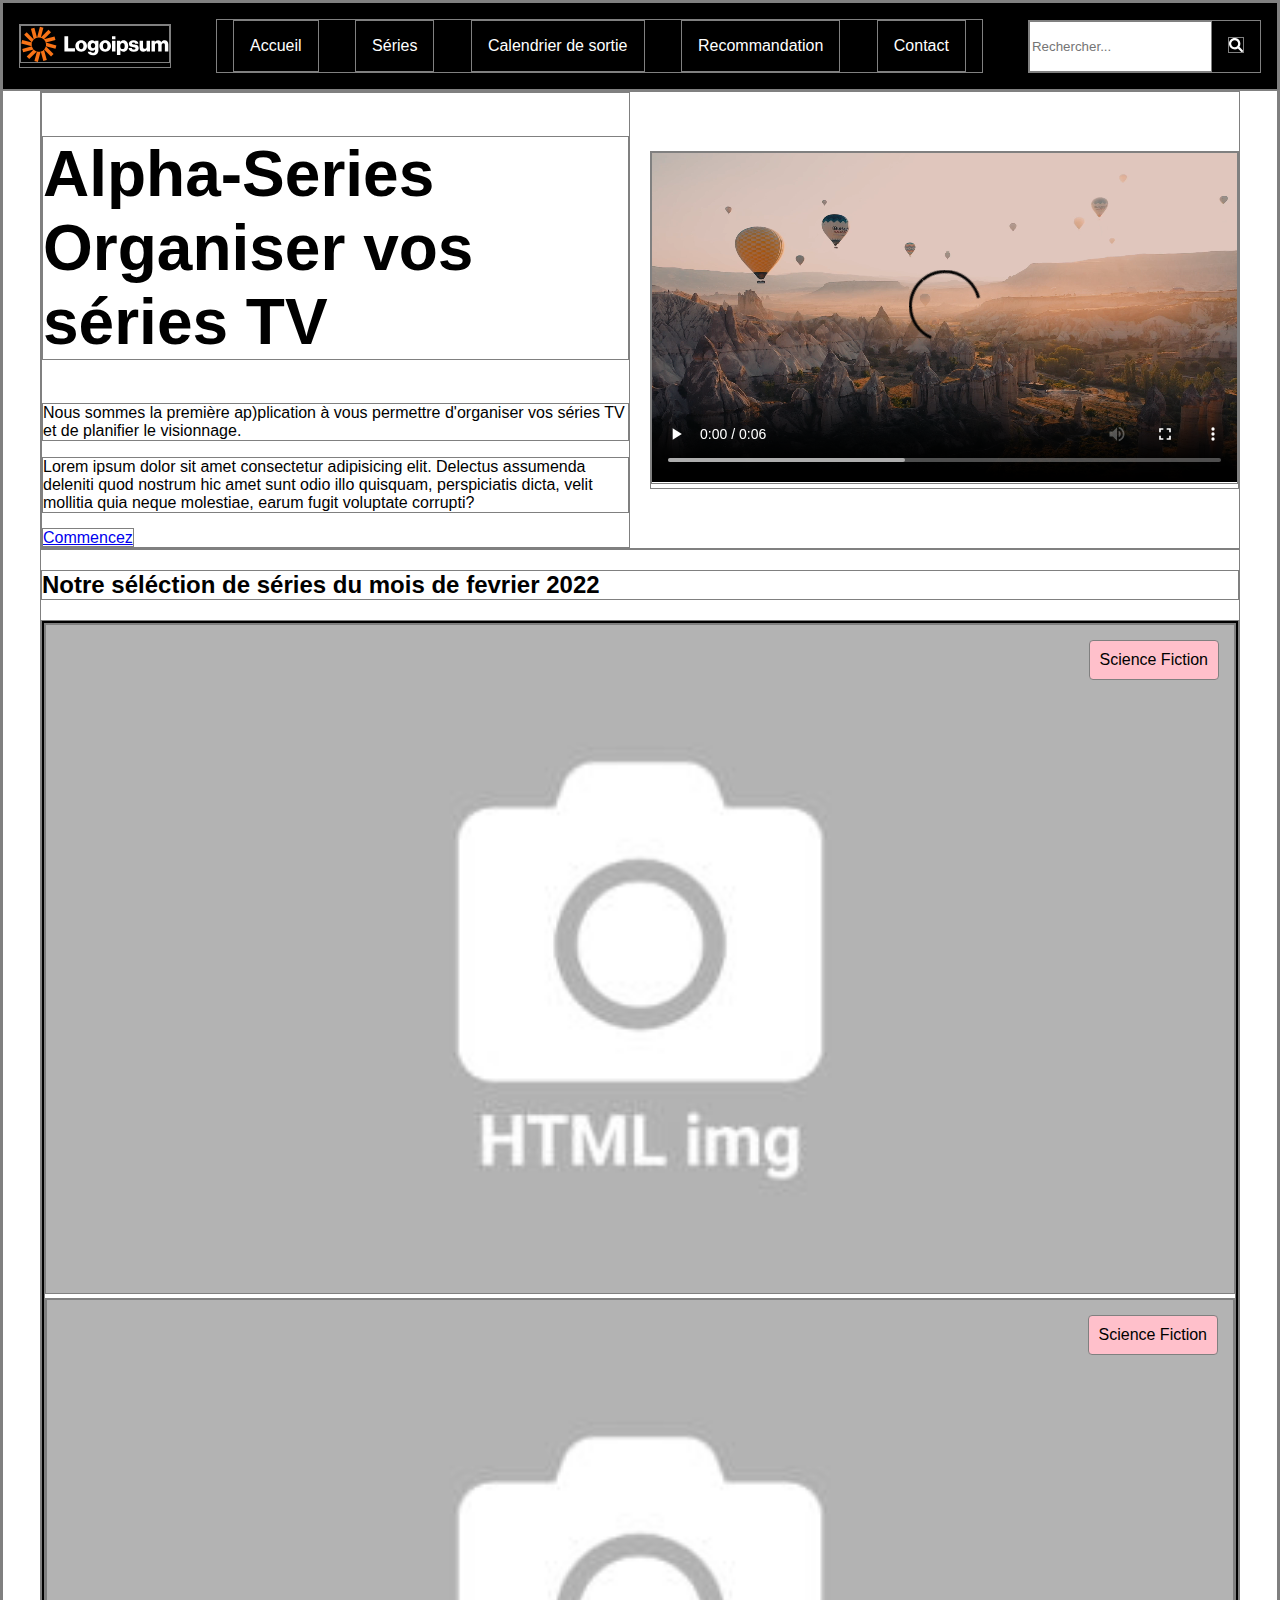
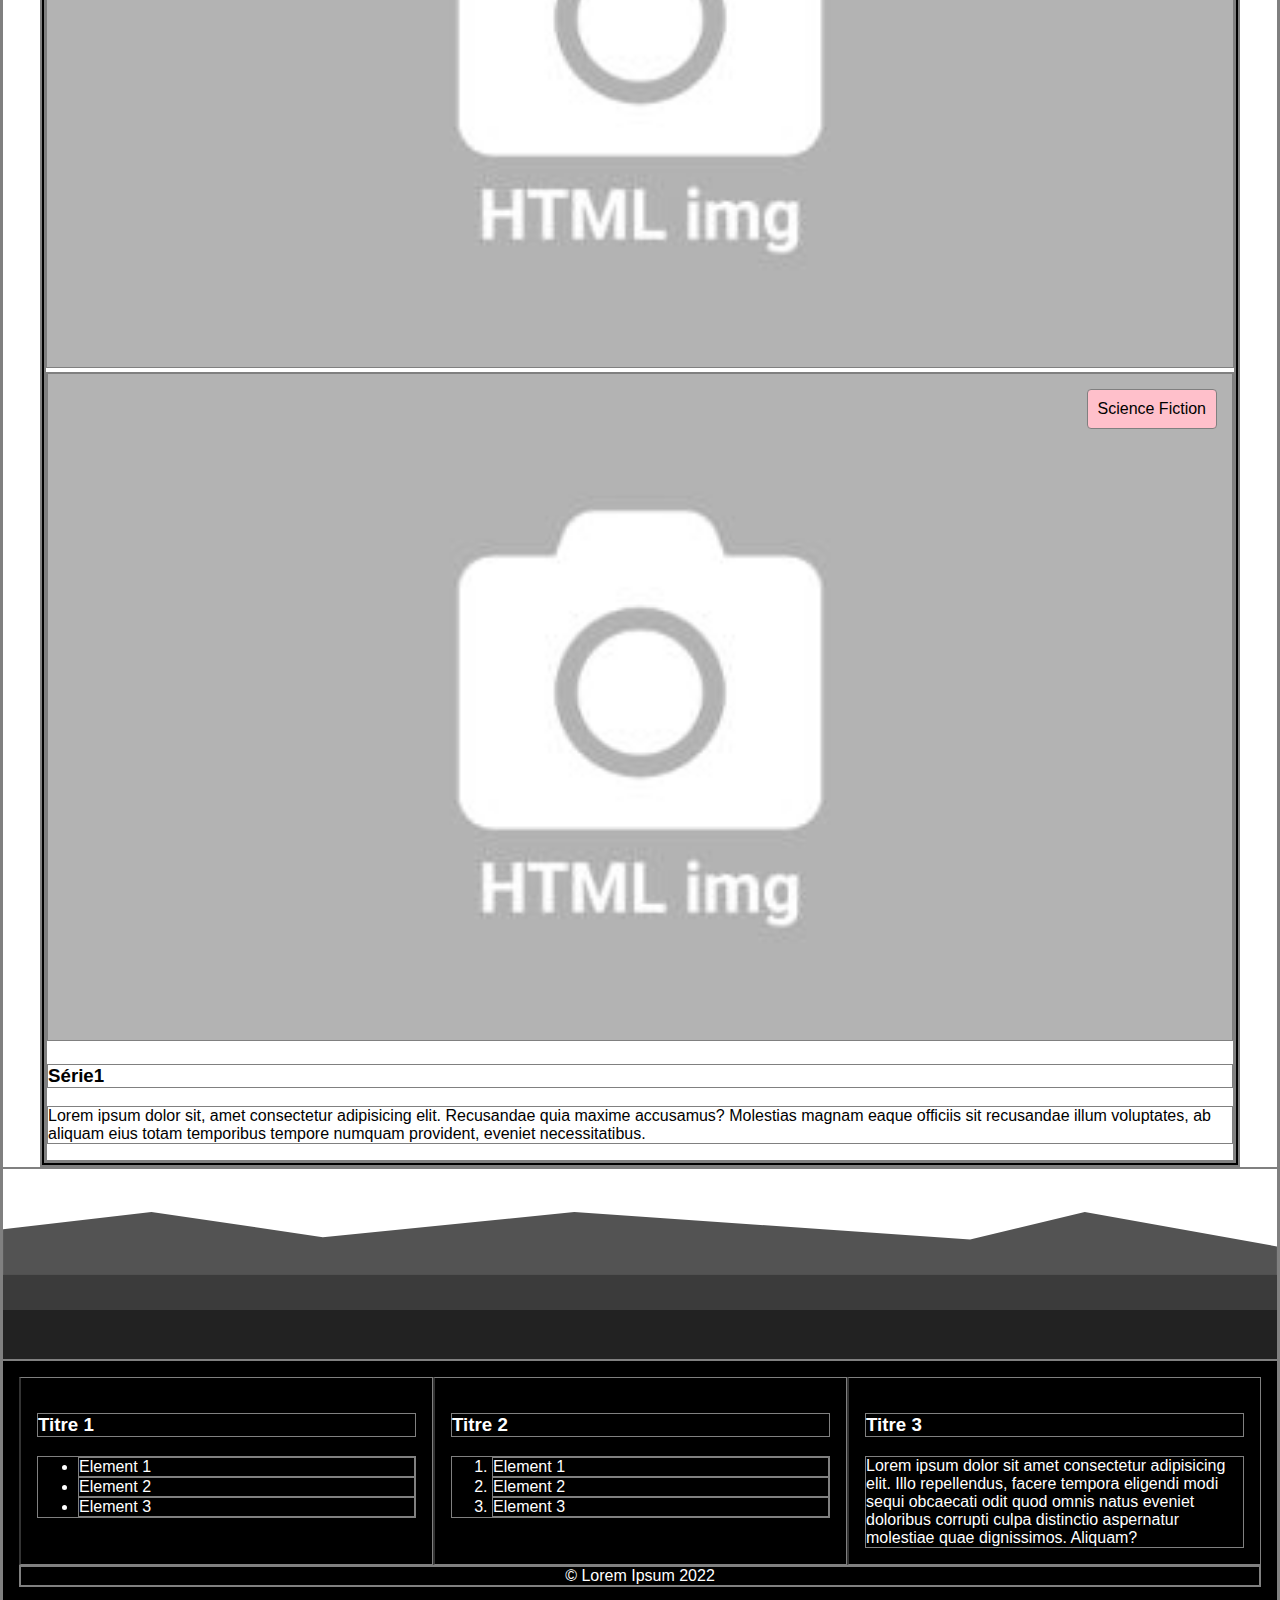
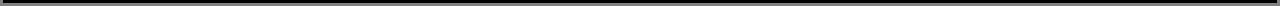
<file: index.html>
<!DOCTYPE html>
<html lang="fr">

<head>
    <!-- Infos pour le navigateur -->
    <meta charset="UTF-8">
    <meta http-equiv="X-UA-Compatible" content="IE=edge">
    <meta name="viewport" content="width=device-width, initial-scale=1.0">
<!--SEO Meta description-->
<meta name="description".content="Regardez toutes vos series prefereés sur BetaSérie. Planifier le visionnage des maintenant" />


    <!-- SEO Titrte de l'onglet entre 4 et 5 chars (caracteres) -->
    <title>Alpha-Series Organiser vos séries TV</title>
    <link rel="stylesheet" href="./css/style.css">

</head>

<body>

    <!-- Début du site ici -->
    <header class="d-flex jc-sb ai-c wrap ">
        <div>
            <img id="logo" src="./images/logoipsum-logo-55.svg" alt="logo" width="168" height="41">
            
        </div>
        <nav>
            <a href="index.html">Accueil</a>
            <a href="series.html">Séries</a>
            <a href="calendrier-de-sortie.html">Calendrier de sortie</a>
            <a href="recommandation.html">Recommandation</a>
            <a href="contact.html">Contact</a>
        </nav>
        <form class="d-flex">
            <input type="text" placeholder="Rechercher...">
            <button class="search">
                <img class="icon" src="./images/magnifying-glass-solid.svg" alt="Search"> 
            </button>
        </form>
    </header>
    <main>
        <section class="d-flex wrap g-1 w-1200 m-auto jc-sa ai-c">
            <div class="col">
                <!--SEO-->
                <h1>Alpha-Series<br>Organiser vos séries TV</h1>
                <p>Nous sommes la première ap)plication à vous permettre d'organiser vos séries TV et de planifier le visionnage.</p>
                <p>Lorem ipsum dolor sit amet consectetur adipisicing elit. Delectus assumenda deleniti quod nostrum hic
                    amet sunt odio illo quisquam, perspiciatis dicta, velit mollitia quia neque molestiae, earum fugit
                    voluptate corrupti?</p>
                <a href="#">Commencez</a>
                
            </div>
            <div class="col">
                <video controls src="./videos/balloon.mp4"></video>
            </div>
        </section>
<section class="w-1200 m-auto">
<h2>Notre séléction de séries du mois de fevrier 2022</h2>
<div class="d-flex wrap g-1 jc-sa">

    <article class="col">
        <div class="relative">

        <!--Mettre pour les Images width and height-->
        <img src="./images/placeholder-photo-400x225.jpg" alt="photo de substitution" width="1920"width="400" height="225" loading="lazy">
        
        <div class="categorie">
            Science Fiction 

        </div>
        <div class="relative">

            <!--Mettre pour les Images width and height-->
            <img src="./images/placeholder-photo-400x225.jpg" alt="photo de substitution" width="1920"width="400" height="225" loading="lazy">
            
            <div class="categorie">
                Science Fiction 
    
            </div>
            <div class="relative">

                <!--Mettre pour les Images width and height-->
                <img src="./images/placeholder-photo-400x225.jpg" alt="photo de substitution" width="1920"width="400" height="225" loading="lazy">
                
                <div class="categorie">
                    Science Fiction 
        
                </div>
        
    

       
        <h3>Série1</h3> 
        <p>Lorem ipsum dolor sit, amet consectetur adipisicing elit. Recusandae quia maxime accusamus? Molestias magnam eaque officiis sit recusandae illum voluptates, ab aliquam eius totam temporibus tempore numquam provident, eveniet necessitatibus.</p>
    
    </article>

 


</div>





</section>

    </main>
    <div id="mountain">

    </div>

    <footer class="d-flex wrap">

        <section class="footer-section">
            <h3>Titre 1</h3>
            <ul>
                <li>Element 1</li>
                <li>Element 2</li>
                <li>Element 3</li>
            </ul>
        </section>

        <section class="footer-section">
            <h3>Titre 2</h3>
            <ol>
                <li>Element 1</li>
                <li>Element 2</li>
                <li>Element 3</li>
            </ol>
        </section>

        <section class="footer-section">
            <h3>Titre 3</h3>
            <p>Lorem ipsum dolor sit amet consectetur adipisicing elit. Illo repellendus, facere tempora eligendi modi
                sequi obcaecati odit quod omnis natus eveniet doloribus corrupti culpa distinctio aspernatur molestiae
                quae dignissimos. Aliquam?</p>
        </section>

        <div class="w-full">
            <p class="text-c"> &copy; Lorem Ipsum 2022 </p>
        </div>

    </footer>

</body>

</html>
</file>
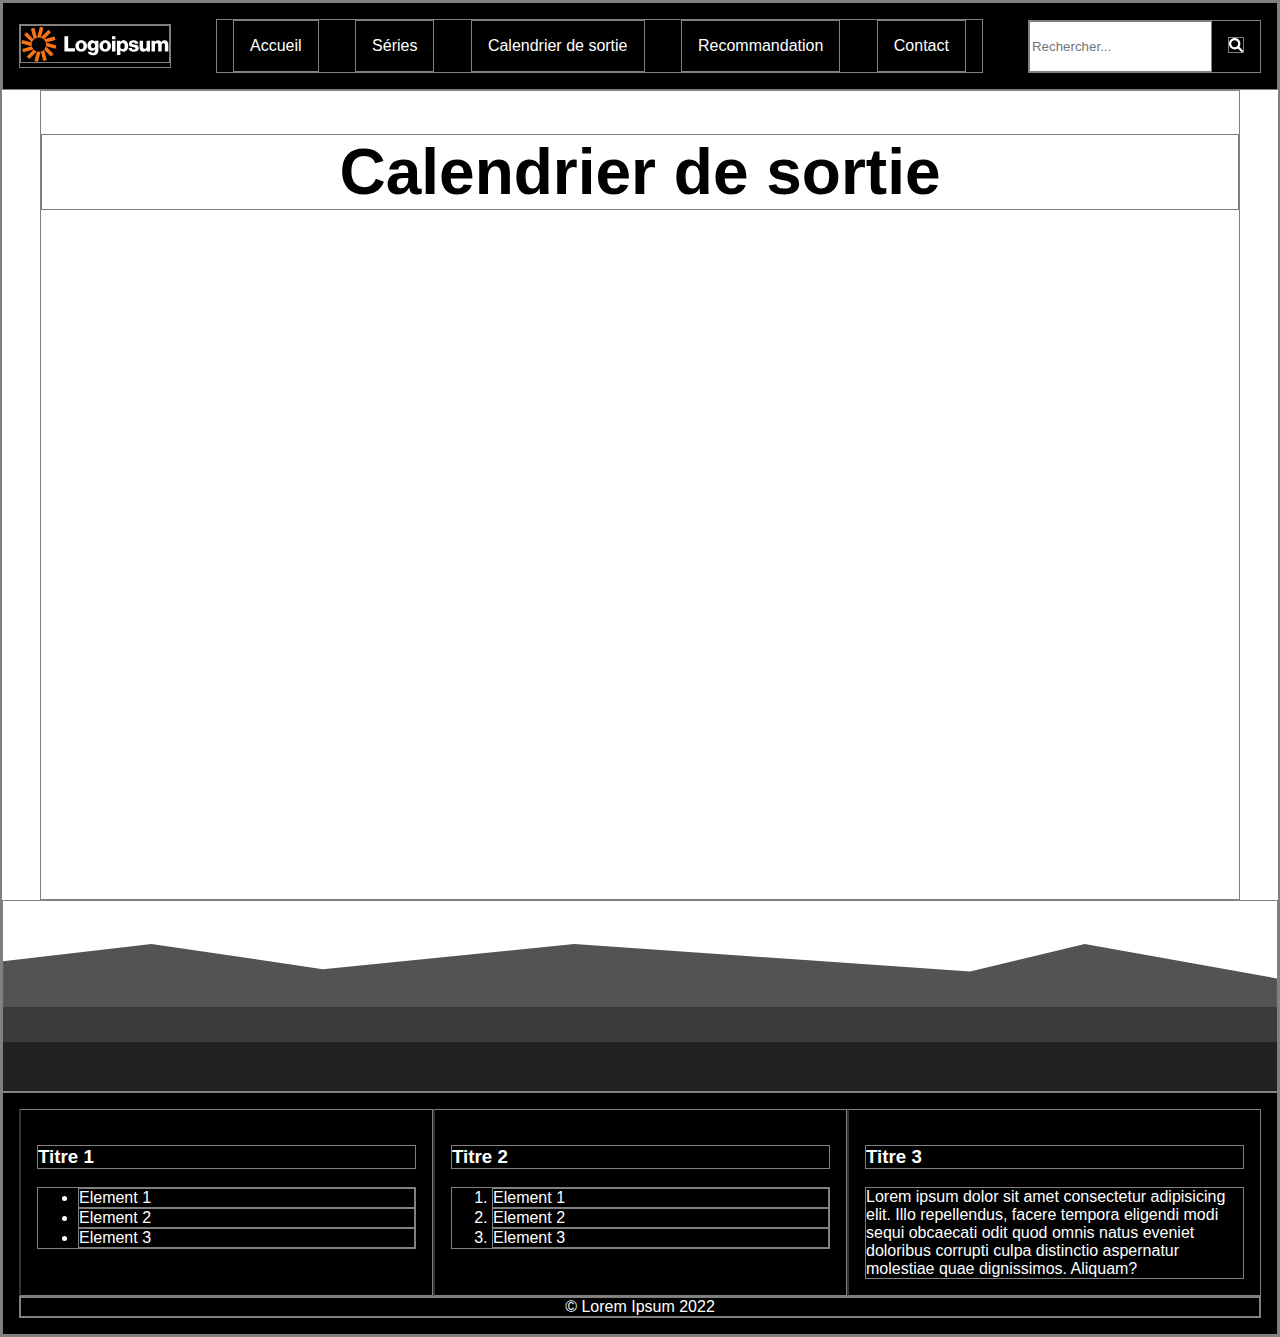
<file: calendrier-de-sortie.html>
<!DOCTYPE html>
<html lang="fr">

<head>
    <!-- Infos pour le navigateur -->
    <meta charset="UTF-8">
    <meta http-equiv="X-UA-Compatible" content="IE=edge">
    <meta name="viewport" content="width=device-width, initial-scale=1.0">
    <title>Calendrier de sortie</title>
    <link rel="stylesheet" href="./css/style.css">

</head>

<body>
    <!-- Début du site ici -->
    <header class="d-flex jc-sb ai-c wrap">
        <div>
            <img id="logo" src="./images/logoipsum-logo-55.svg" alt="Logo">
        </div>
        <nav>
            <a href="index.html">Accueil</a>
            <a href="series.html">Séries</a>
            <a href="calendrier-de-sortie.html">Calendrier de sortie</a>
            <a href="recommandation.html">Recommandation</a>
            <a href="contact.html">Contact</a>
        </nav>
        <form class="d-flex">
            <input type="text" placeholder="Rechercher...">
            <button class="search">
                <img class="icon" src="./images/magnifying-glass-solid.svg" alt="Search">
            </button>
        </form>
    </header>
    <main class="w-1200 m-auto">
        <h1 class="text-c">Calendrier de sortie</h1>


    </main>
    <div id="mountain">

    </div>

    <footer class="d-flex wrap">

        <section class="footer-section">
            <h3>Titre 1</h3>
            <ul>
                <li>Element 1</li>
                <li>Element 2</li>
                <li>Element 3</li>
            </ul>
        </section>

        <section class="footer-section">
            <h3>Titre 2</h3>
            <ol>
                <li>Element 1</li>
                <li>Element 2</li>
                <li>Element 3</li>
            </ol>
        </section>

        <section class="footer-section">
            <h3>Titre 3</h3>
            <p>Lorem ipsum dolor sit amet consectetur adipisicing elit. Illo repellendus, facere tempora eligendi modi
                sequi obcaecati odit quod omnis natus eveniet doloribus corrupti culpa distinctio aspernatur molestiae
                quae dignissimos. Aliquam?</p>
        </section>

        <div class="w-full">
            <p class="text-c"> &copy; Lorem Ipsum 2022 </p>
        </div>

    </footer>

</body>

</html>
</file>
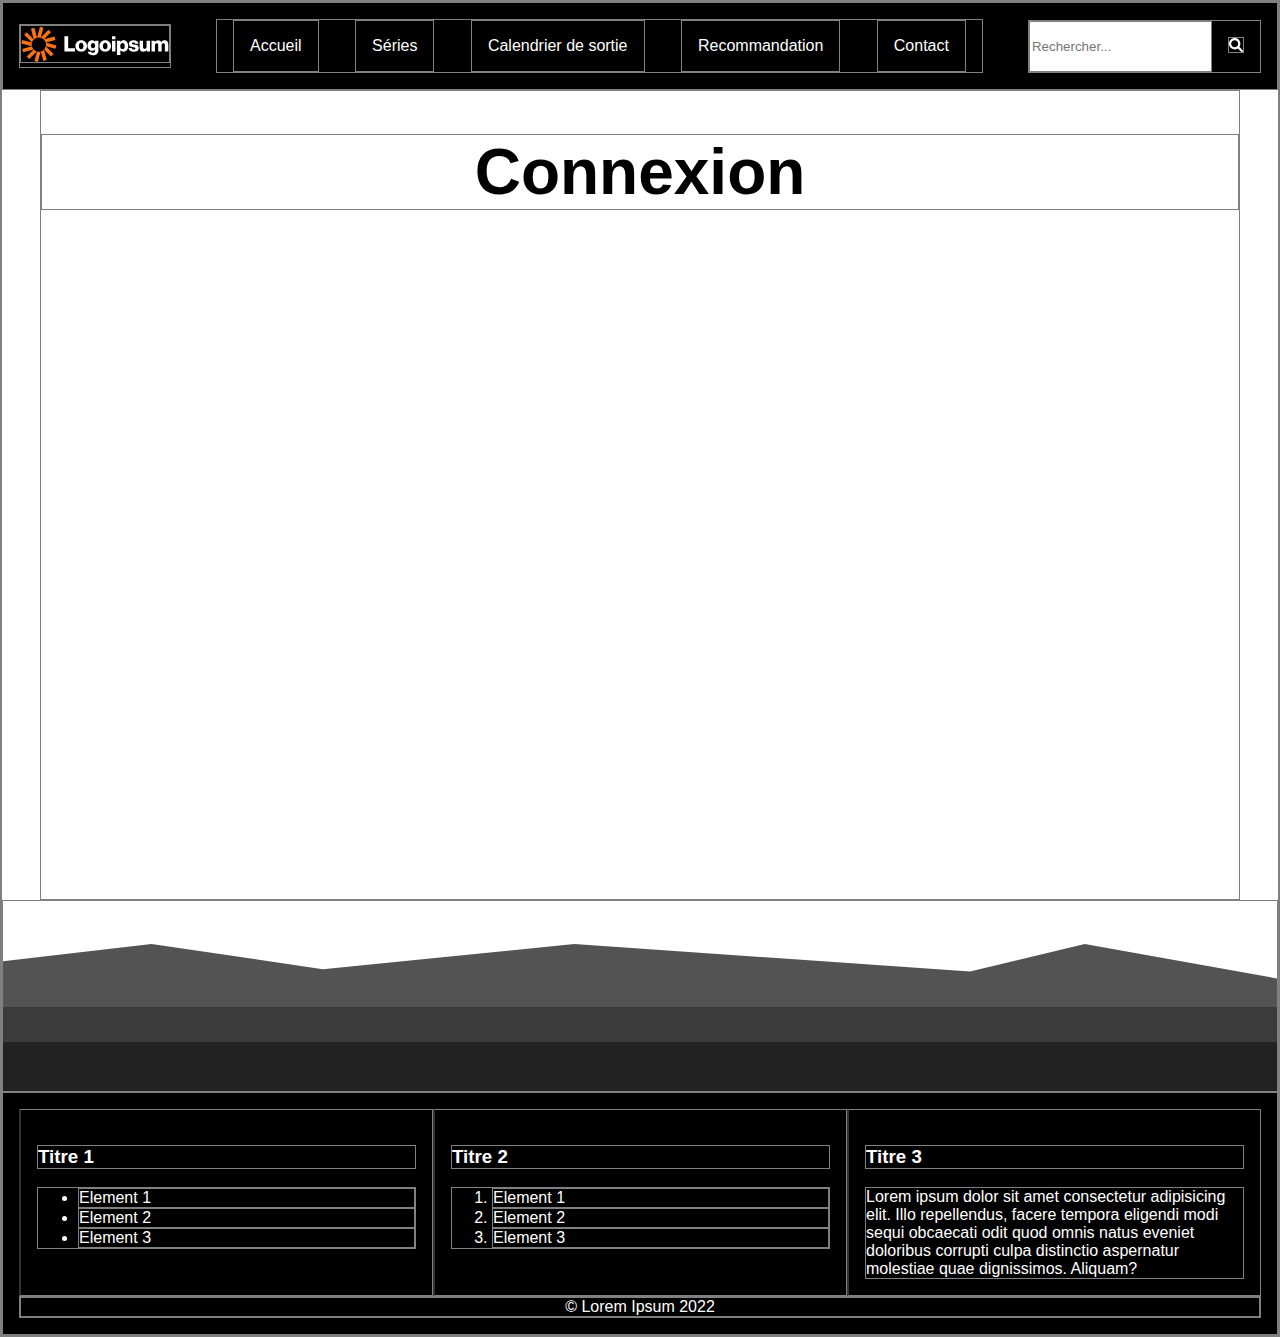
<file: connexion.html>
<!DOCTYPE html>
<html lang="fr">

<head>
    <!-- Infos pour le navigateur -->
    <meta charset="UTF-8">
    <meta http-equiv="X-UA-Compatible" content="IE=edge">
    <meta name="viewport" content="width=device-width, initial-scale=1.0">
    <title>Connexion</title>
    <link rel="stylesheet" href="./css/style.css">

</head>

<body>
    <!-- Début du site ici -->
    <header class="d-flex jc-sb ai-c wrap">
        <div>
            <img id="logo" src="./images/logoipsum-logo-55.svg" alt="Logo">
        </div>
        <nav>
            <a href="index.html">Accueil</a>
            <a href="series.html">Séries</a>
            <a href="calendrier-de-sortie.html">Calendrier de sortie</a>
            <a href="recommandation.html">Recommandation</a>
            <a href="contact.html">Contact</a>
        </nav>
        <form class="d-flex">
            <input type="text" placeholder="Rechercher...">
            <button class="search">
                <img class="icon" src="./images/magnifying-glass-solid.svg" alt="Search">
            </button>
        </form>
    </header>
    <main class="w-1200 m-auto">
        <h1 class="text-c">Connexion</h1>

    </main>
    <div id="mountain">

    </div>

    <footer class="d-flex wrap">

        <section class="footer-section">
            <h3>Titre 1</h3>
            <ul>
                <li>Element 1</li>
                <li>Element 2</li>
                <li>Element 3</li>
            </ul>
        </section>

        <section class="footer-section">
            <h3>Titre 2</h3>
            <ol>
                <li>Element 1</li>
                <li>Element 2</li>
                <li>Element 3</li>
            </ol>
        </section>

        <section class="footer-section">
            <h3>Titre 3</h3>
            <p>Lorem ipsum dolor sit amet consectetur adipisicing elit. Illo repellendus, facere tempora eligendi modi
                sequi obcaecati odit quod omnis natus eveniet doloribus corrupti culpa distinctio aspernatur molestiae
                quae dignissimos. Aliquam?</p>
        </section>

        <div class="w-full">
            <p class="text-c"> &copy; Lorem Ipsum 2022 </p>
        </div>

    </footer>

</body>

</html>
</file>
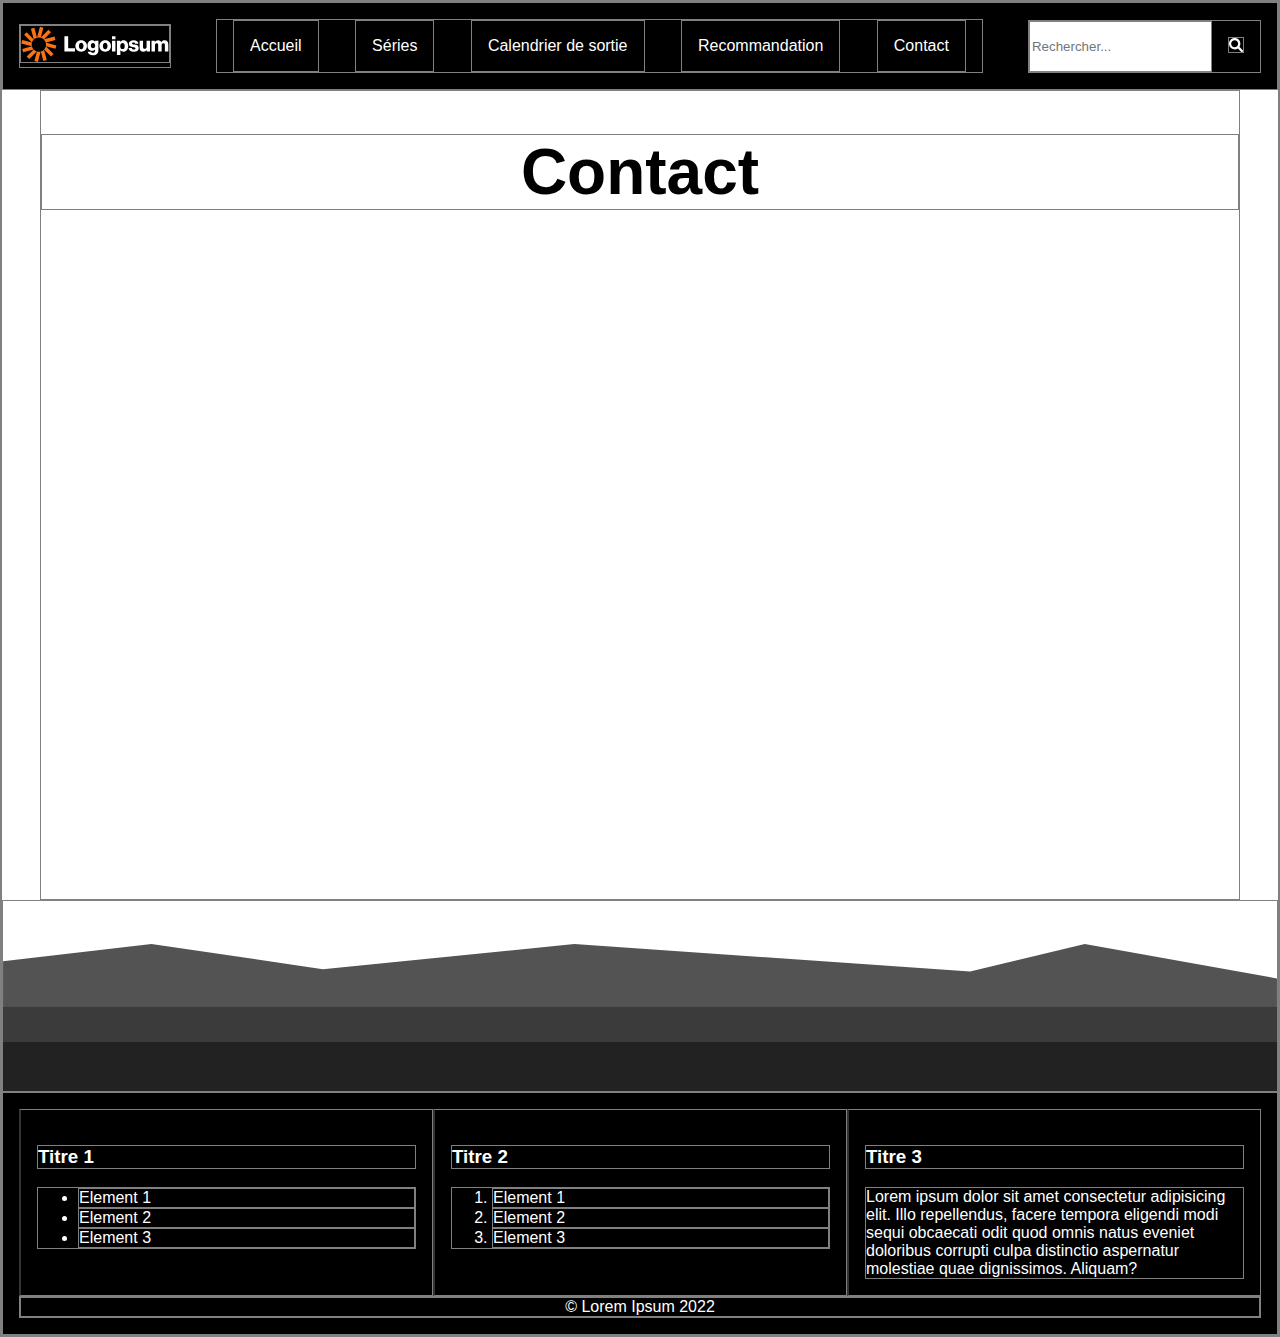
<file: contact.html>
<!DOCTYPE html>
<html lang="fr">

<head>
    <!-- Infos pour le navigateur -->
    <meta charset="UTF-8">
    <meta http-equiv="X-UA-Compatible" content="IE=edge">
    <meta name="viewport" content="width=device-width, initial-scale=1.0">
    <title>Séries</title>
    <link rel="stylesheet" href="./css/style.css">

</head>

<body>
    <!-- Début du site ici -->
    <header class="d-flex jc-sb ai-c wrap">
        <div>
            <img id="logo" src="./images/logoipsum-logo-55.svg" alt="Logo">
        </div>
        <nav>
            <a href="index.html">Accueil</a>
            <a href="series.html">Séries</a>
            <a href="calendrier-de-sortie.html">Calendrier de sortie</a>
            <a href="recommandation.html">Recommandation</a>
            <a href="contact.html">Contact</a>
        </nav>
        <form class="d-flex">
            <input type="text" placeholder="Rechercher...">
            <button class="search">
                <img class="icon" src="./images/magnifying-glass-solid.svg" alt="Search">
            </button>
        </form>
    </header>
    <main class="w-1200 m-auto">
        <h1 class="text-c">Contact</h1>


    </main>
    <div id="mountain">

    </div>

    <footer class="d-flex wrap">

        <section class="footer-section">
            <h3>Titre 1</h3>
            <ul>
                <li>Element 1</li>
                <li>Element 2</li>
                <li>Element 3</li>
            </ul>
        </section>

        <section class="footer-section">
            <h3>Titre 2</h3>
            <ol>
                <li>Element 1</li>
                <li>Element 2</li>
                <li>Element 3</li>
            </ol>
        </section>

        <section class="footer-section">
            <h3>Titre 3</h3>
            <p>Lorem ipsum dolor sit amet consectetur adipisicing elit. Illo repellendus, facere tempora eligendi modi
                sequi obcaecati odit quod omnis natus eveniet doloribus corrupti culpa distinctio aspernatur molestiae
                quae dignissimos. Aliquam?</p>
        </section>

        <div class="w-full">
            <p class="text-c"> &copy; Lorem Ipsum 2022 </p>
        </div>

    </footer>

</body>

</html>
</file>
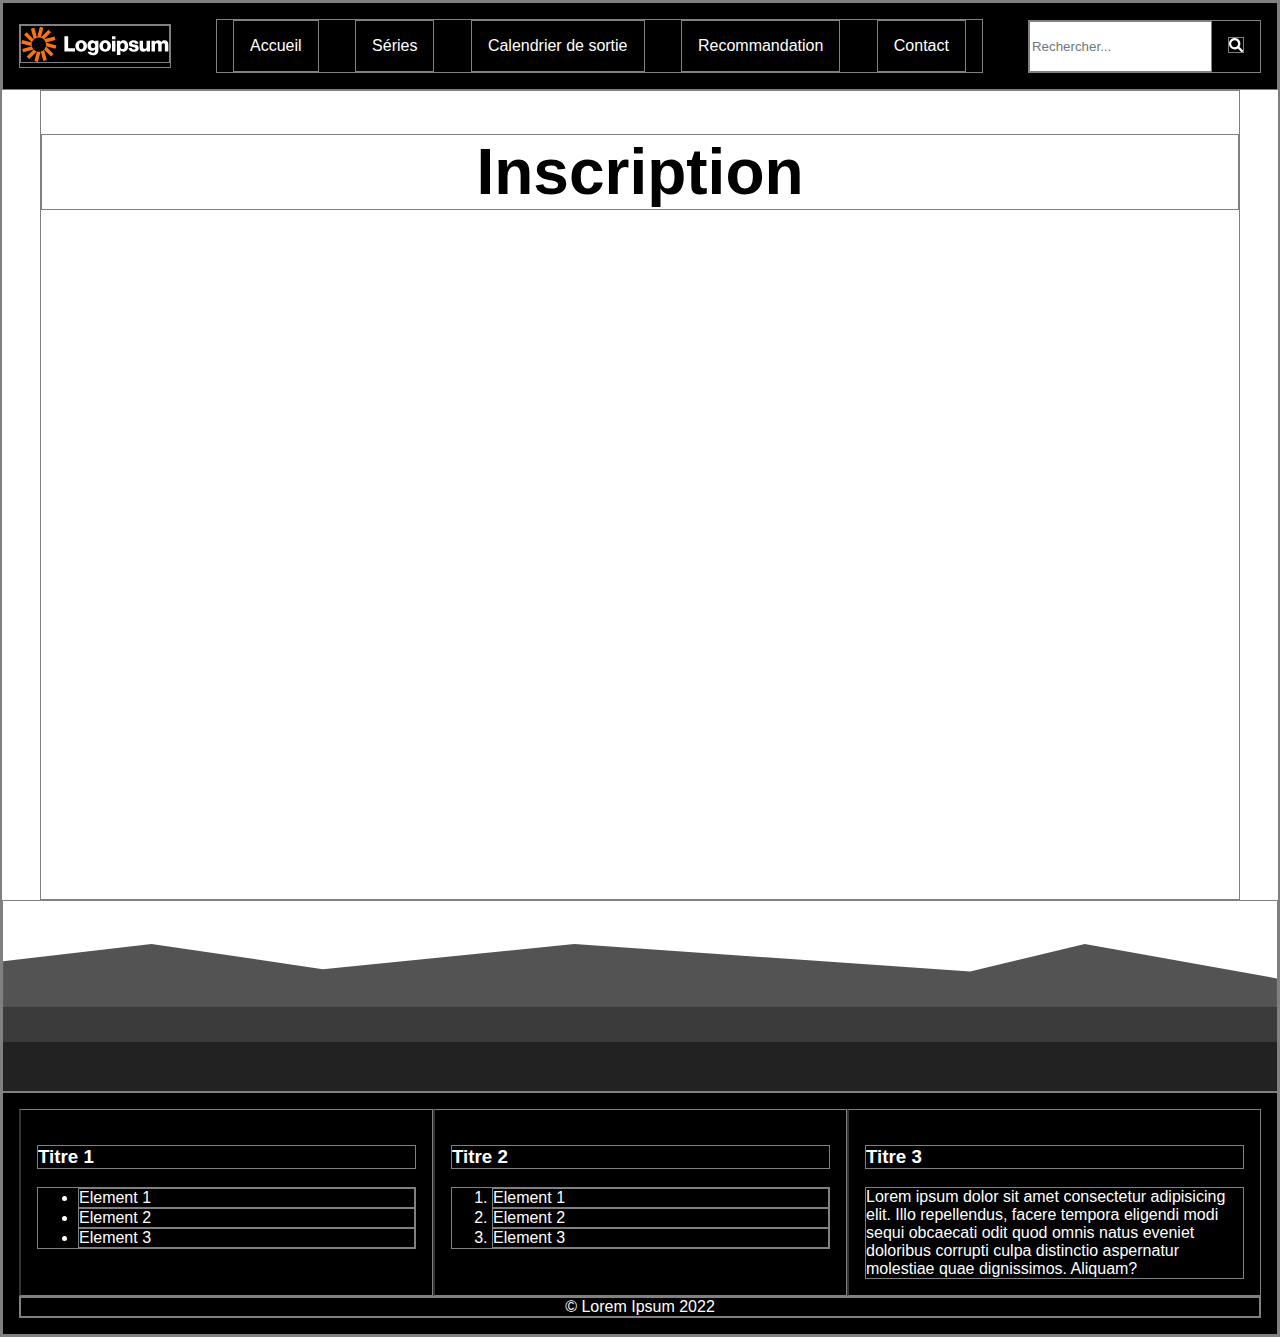
<file: inscripton.html>
<!DOCTYPE html>
<html lang="fr">

<head>
    <!-- Infos pour le navigateur -->
    <meta charset="UTF-8">
    <meta http-equiv="X-UA-Compatible" content="IE=edge">
    <meta name="viewport" content="width=device-width, initial-scale=1.0">
    <title>Inscription</title>
    <link rel="stylesheet" href="./css/style.css">

</head>

<body>
    <!-- Début du site ici -->
    <header class="d-flex jc-sb ai-c wrap">
        <div>
            <img id="logo" src="./images/logoipsum-logo-55.svg" alt="Logo">
        </div>
        <nav>
            <a href="index.html">Accueil</a>
            <a href="series.html">Séries</a>
            <a href="calendrier-de-sortie.html">Calendrier de sortie</a>
            <a href="recommandation.html">Recommandation</a>
            <a href="contact.html">Contact</a>
        </nav>
        <form class="d-flex">
            <input type="text" placeholder="Rechercher...">
            <button class="search">
                <img class="icon" src="./images/magnifying-glass-solid.svg" alt="Search">
            </button>
        </form>
    </header>
    <main class="w-1200 m-auto">
        <h1 class="text-c">Inscription</h1>

    </main>
    <div id="mountain">

    </div>

    <footer class="d-flex wrap">

        <section class="footer-section">
            <h3>Titre 1</h3>
            <ul>
                <li>Element 1</li>
                <li>Element 2</li>
                <li>Element 3</li>
            </ul>
        </section>

        <section class="footer-section">
            <h3>Titre 2</h3>
            <ol>
                <li>Element 1</li>
                <li>Element 2</li>
                <li>Element 3</li>
            </ol>
        </section>

        <section class="footer-section">
            <h3>Titre 3</h3>
            <p>Lorem ipsum dolor sit amet consectetur adipisicing elit. Illo repellendus, facere tempora eligendi modi
                sequi obcaecati odit quod omnis natus eveniet doloribus corrupti culpa distinctio aspernatur molestiae
                quae dignissimos. Aliquam?</p>
        </section>

        <div class="w-full">
            <p class="text-c"> &copy; Lorem Ipsum 2022 </p>
        </div>

    </footer>

</body>

</html>
</file>
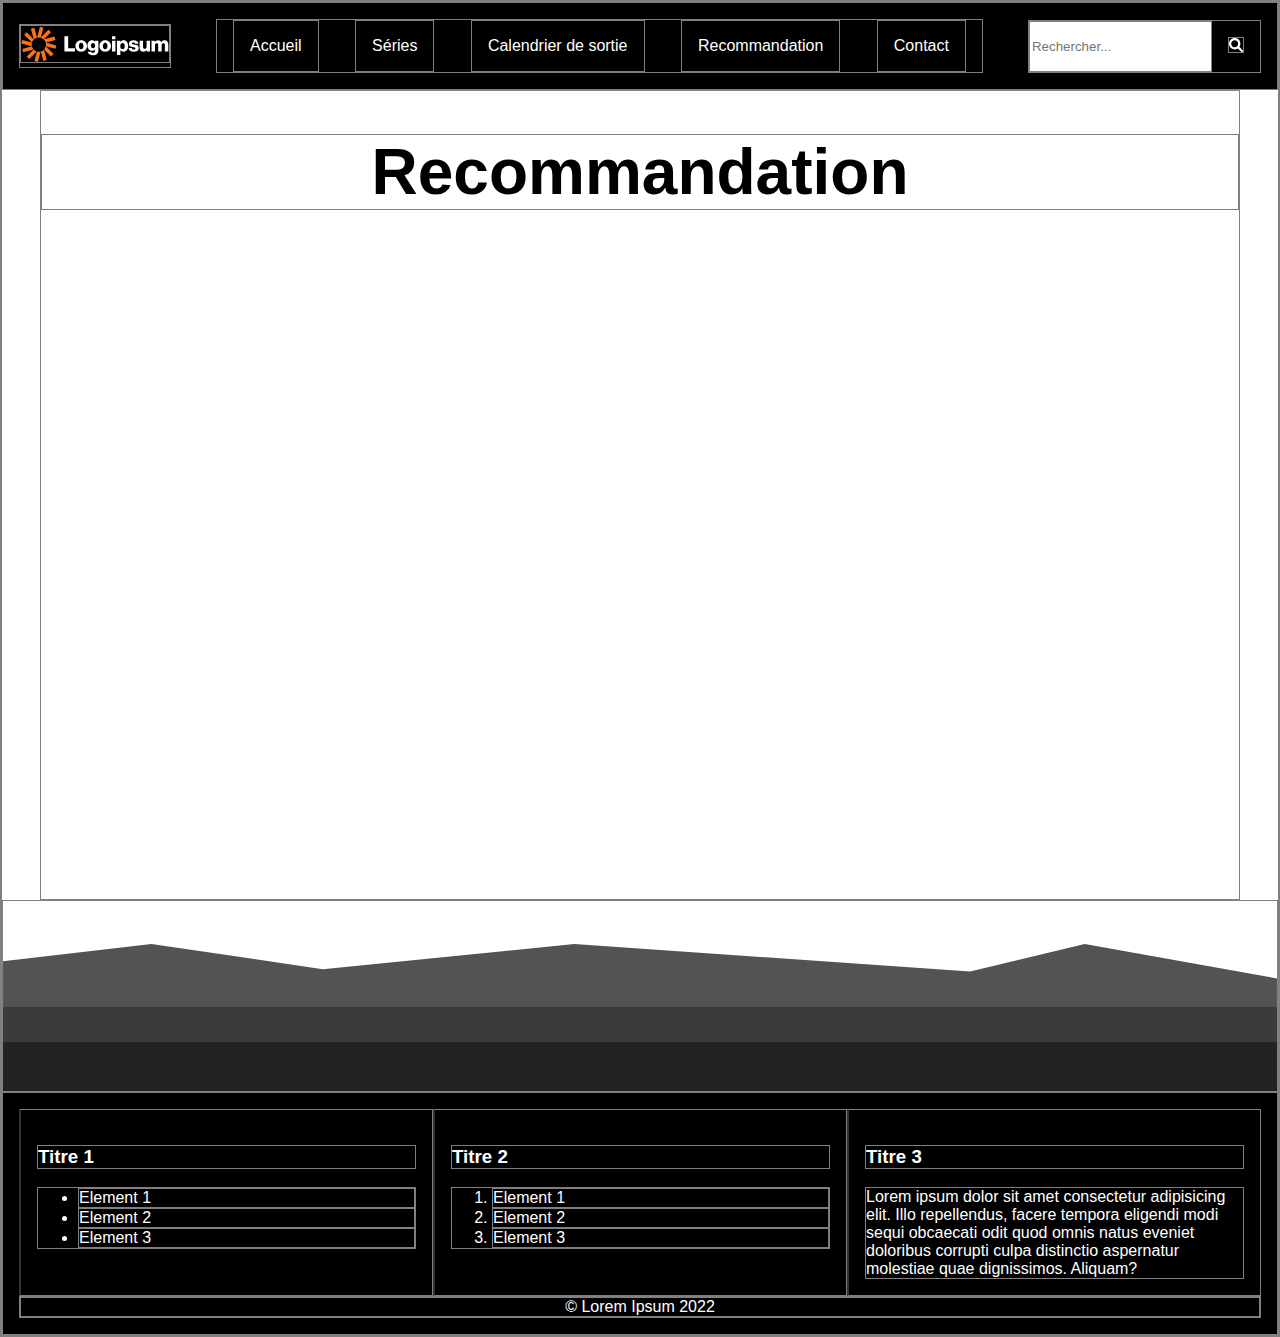
<file: recommandation.html>
<!DOCTYPE html>
<html lang="fr">

<head>
    <!-- Infos pour le navigateur -->
    <meta charset="UTF-8">
    <meta http-equiv="X-UA-Compatible" content="IE=edge">
    <meta name="viewport" content="width=device-width, initial-scale=1.0">
    <title>Recommandation</title>
    <link rel="stylesheet" href="./css/style.css">

</head>

<body>
    <!-- Début du site ici -->
    <header class="d-flex jc-sb ai-c wrap">
        <div>
            <img id="logo" src="./images/logoipsum-logo-55.svg" alt="Logo">
        </div>
        <nav>
            <a href="index.html">Accueil</a>
            <a href="series.html">Séries</a>
            <a href="calendrier-de-sortie.html">Calendrier de sortie</a>
            <a href="recommandation.html">Recommandation</a>
            <a href="contact.html">Contact</a>
        </nav>
        <form class="d-flex">
            <input type="text" placeholder="Rechercher...">
            <button class="search">
                <img class="icon" src="./images/magnifying-glass-solid.svg" alt="Search">
            </button>
        </form>
    </header>
    <main class="w-1200 m-auto">
        <h1 class="text-c">Recommandation</h1>
      

    </main>
    <div id="mountain">

    </div>

    <footer class="d-flex wrap">

        <section class="footer-section">
            <h3>Titre 1</h3>
            <ul>
                <li>Element 1</li>
                <li>Element 2</li>
                <li>Element 3</li>
            </ul>
        </section>

        <section class="footer-section">
            <h3>Titre 2</h3>
            <ol>
                <li>Element 1</li>
                <li>Element 2</li>
                <li>Element 3</li>
            </ol>
        </section>

        <section class="footer-section">
            <h3>Titre 3</h3>
            <p>Lorem ipsum dolor sit amet consectetur adipisicing elit. Illo repellendus, facere tempora eligendi modi
                sequi obcaecati odit quod omnis natus eveniet doloribus corrupti culpa distinctio aspernatur molestiae
                quae dignissimos. Aliquam?</p>
        </section>

        <div class="w-full">
            <p class="text-c"> &copy; Lorem Ipsum 2022 </p>
        </div>

    </footer>

</body>

</html>
</file>
<file: css/style.css>
/* Feuille de style principale */
/* Règles CSS */

* {
    box-sizing: border-box;
    /* margin: 0; */
    border: 1px solid grey;
}

body {
    margin: 0;
    font-family: Verdana, Geneva, Tahoma, sans-serif;
}

img,video {
    width: 100%;
    height: auto;
}

/* CUSTOM */

header, footer {
    background-color: black;
    min-height: 5vh;
    color: white;
    padding: 16px;
}

main {
    min-height: 90vh;
}

footer p {
    margin: 0;
}

h1 {
    font-size: 38px;
}

header a {
    color: white;
    text-decoration: none;
    margin-left: 16px;
    margin-right: 16px;
    padding: 16px;
    display: inline-block;
    transition: color 500ms;
}

header a:hover {
    color: red;
    /* background-color: rgba(255, 255, 255, 0.2); */
    
}

article {
    border: 2px solid black; 
}

#mountain {
    background-image: url("../images/bg.svg");
    background-repeat: no-repeat;
    background-position: 50% 100%; /* horizontal / vertical*/
    background-size: 100%;
    min-height: 15vw;/*viewport height*/

}

#logo {
    max-width: 150px;
}

.btn {
    background-color: #333;
    color: #fff;
    padding: 10px;
    display: inline-block;
    text-decoration: none;
    border-radius: 5px;
    transition: background-color 500ms;
}

.btn:hover {
    background-color: #555;
}

.footer-section {
    border-left: 2px solid rgba(255,255,255,0.2);
    /* width: 33%;
    min-width: 300px; */
    /* flex-grow: 1;
    flex-shrink: 1;
    flex-basis: 320px; */
    flex: 1 1 320px;
    padding: 1rem;
}

.icon {
    height: 16px;
}

.search {
    background-color: transparent;
    border: none;
    padding: 16px;
}


.relative {
    position: relative;
}

.categorie {
    position: absolute;
    top: 16px;
    right: 16px;
    background-color: pink;
    padding: 10px;
    border-radius: 4px;

}


/* Typo */

.text-c {
    text-align: center;
}

/* FLEX agit sur le parent*/

.d-flex {
    display: flex;
}

.jc-sb {
    justify-content: space-between;
}

.jc-sa {
    justify-content: space space-around;
}

.ai-c {
    align-items: center;
}

.wrap {
    flex-wrap: wrap;
}

.g-1 {
    gap: 1.2rem;/*1rem = 16px*/
}


/* SIZING */

.w-1200 {
    max-width: 1200px;
}

.w-full {
    width: 100%;
}

.col {
    /*Grow  Shrink Basic (Width)*/
    flex: 1 1 350px;

    /* 350 + 350 +350 < 1200 */
}


/* SPACING */


.m-auto {
    margin-left: auto;
    margin-right: auto;
}

.mb-1 {
    margin-bottom: 1rem; /*1rem =16px plus simple à gerer */
}

.p-1 {
    padding: 1rem;
    


}




@media screen and (min-width: 600px) {

    h1 {
        font-size: 4rem;
    }

}
</file>
